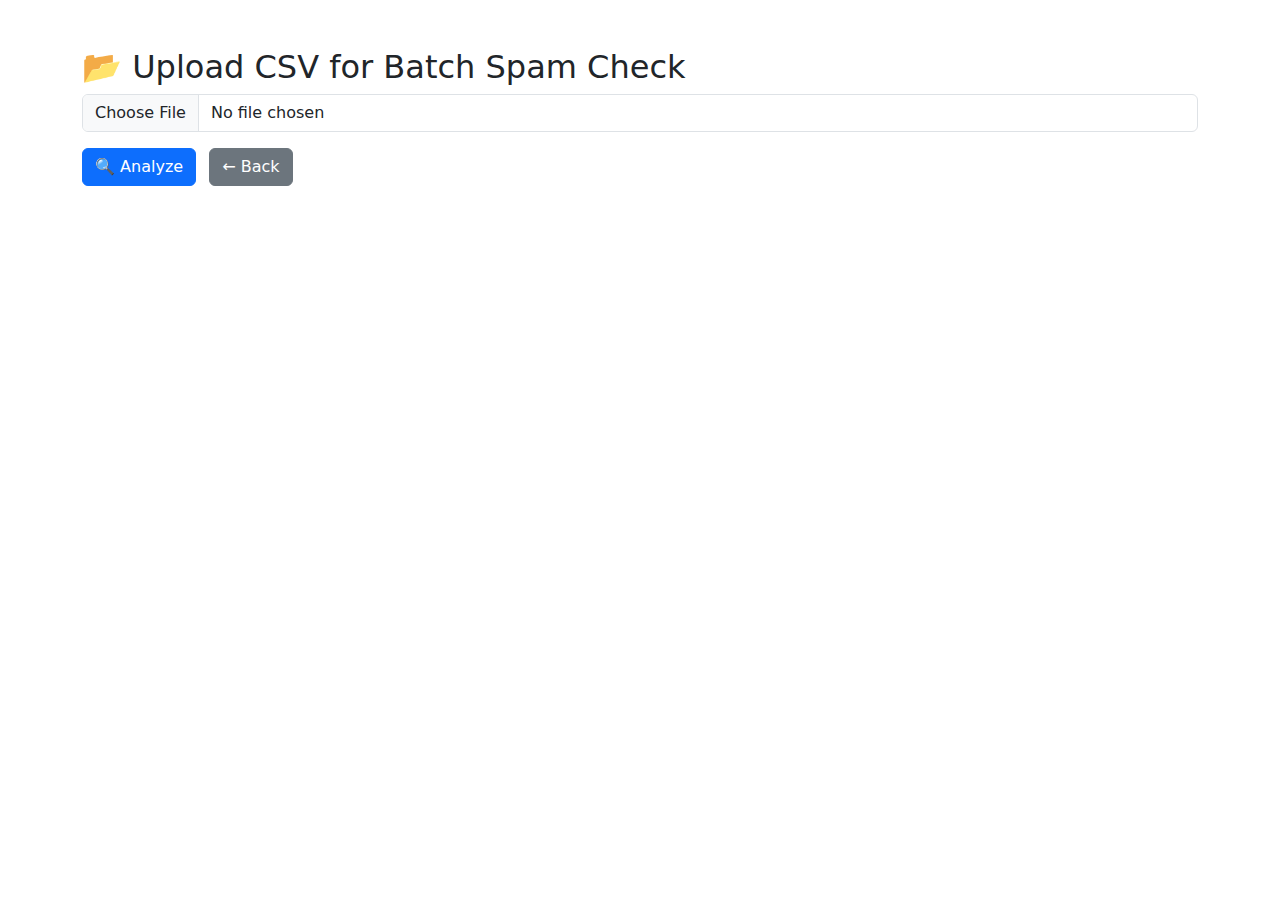
<file: templates/batch.html>
<!DOCTYPE html>
<html>
<head>
  <title>Batch Spam Check</title>
  <link href="https://cdn.jsdelivr.net/npm/bootstrap@5.3.0/dist/css/bootstrap.min.css" rel="stylesheet" />
</head>
<body class="container mt-5">
  <h2>📂 Upload CSV for Batch Spam Check</h2>
  <form method="POST" enctype="multipart/form-data">
    <input type="file" name="file" class="form-control mb-3" required />
    <button type="submit" class="btn btn-primary">🔍 Analyze</button>
    <a href="/" class="btn btn-secondary ms-2">← Back</a>
  </form>
</body>
</html>
</file>
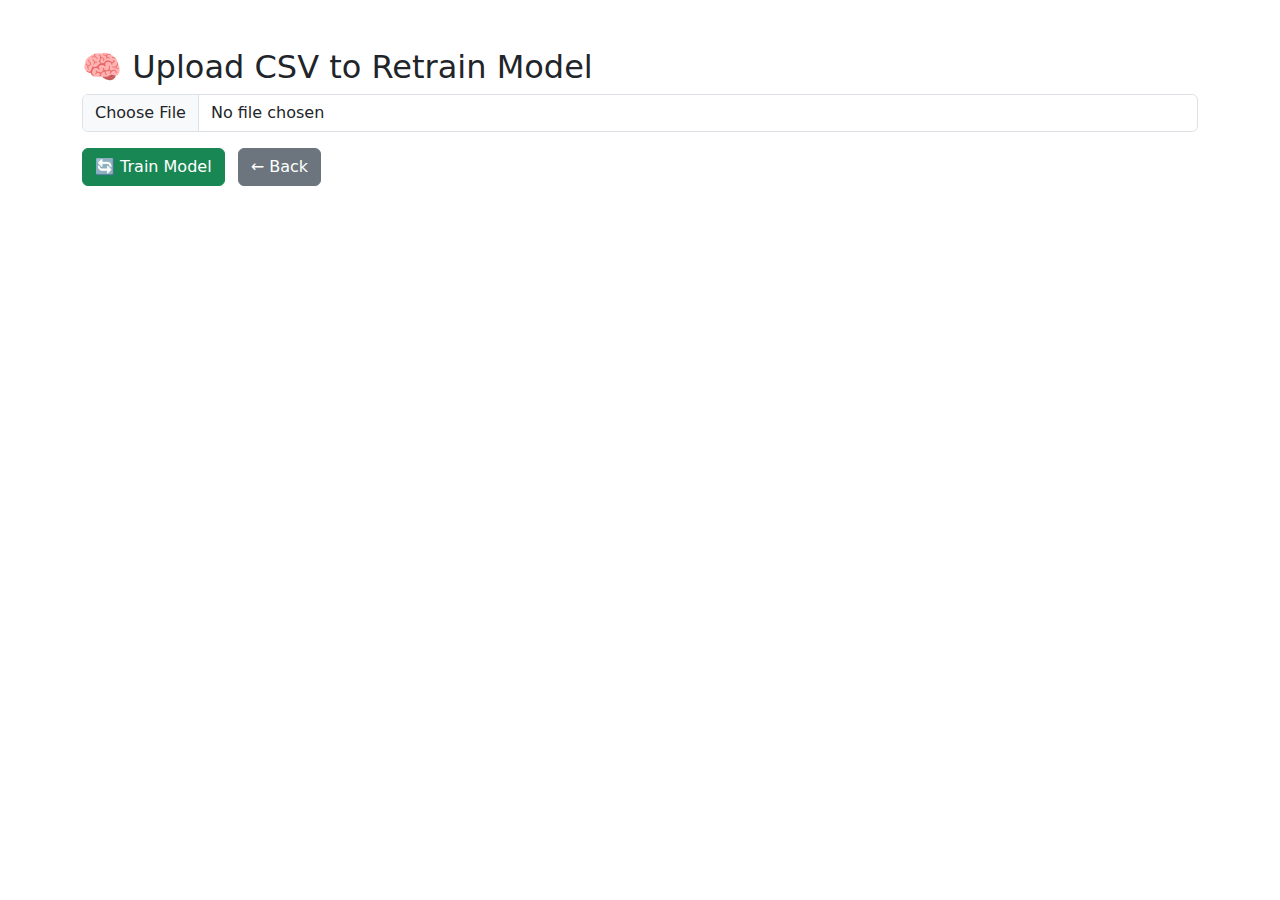
<file: templates/train.html>
<!DOCTYPE html>
<html>
<head>
  <title>Train Your Spam Model</title>
  <link href="https://cdn.jsdelivr.net/npm/bootstrap@5.3.0/dist/css/bootstrap.min.css" rel="stylesheet" />
</head>
<body class="container mt-5">
  <h2>🧠 Upload CSV to Retrain Model</h2>
  <form method="POST" enctype="multipart/form-data">
    <input type="file" name="file" class="form-control mb-3" required />
    <button type="submit" class="btn btn-success">🔄 Train Model</button>
    <a href="/" class="btn btn-secondary ms-2">← Back</a>
  </form>
</body>
</html>
</file>
